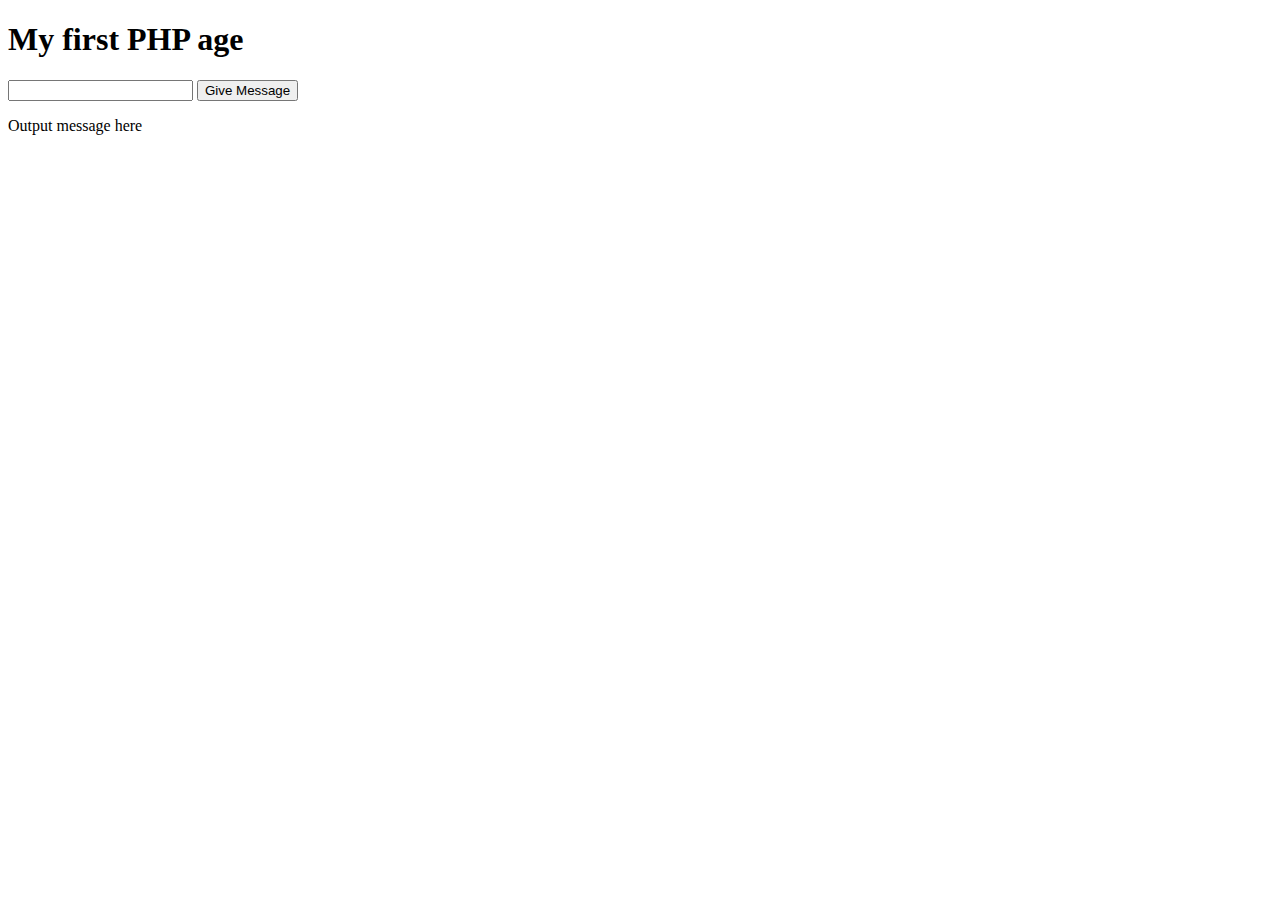
<file: Html.html>
<!DOCTYPE html>
<html>
<body>
<head>
<script src="https://ajax.googleapis.com/ajax/libs/jquery/3.2.1/jquery.min.js"></script>


</head>
<h1>My first PHP age</h1>

<input type="text"></input>
<button id="button">Give Message</button>

<p id="demo">Output message here</p>

<script>
var x = 10;
x++;
</script>

</body>
</html>
</file>
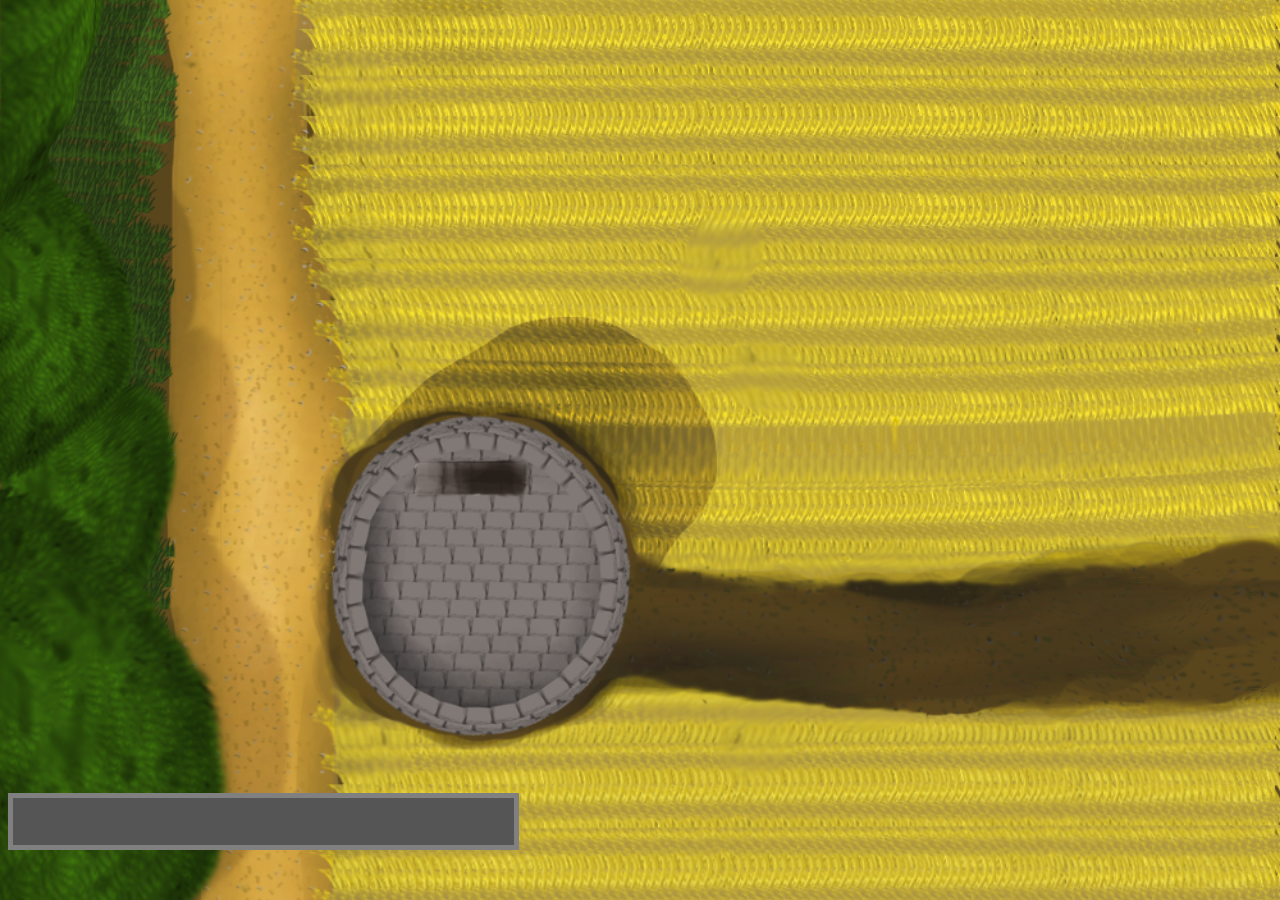
<file: command craft/console.html>
<html>
	<meta charset="UTF-8">
	<title>Fantasy Mind</title>
	<link rel="stylesheet" href="css/style.css"/>
	<body>
		<h1>Fantasy Mind</h1>
		<div id="command-box">
			<div id="console"></div>
			<input id="command" class="command-inactive" type="text"/></br>
		</div>
	</body>
</html>
<script src="https://code.jquery.com/jquery-3.2.1.min.js"
						 integrity="sha256-hwg4gsxgFZhOsEEamdOYGBf13FyQuiTwlAQgxVSNgt4="
						 crossorigin="anonymous" type="text/javascript">
</script>

<script src="story.js" type="text/javascript"></script>
<script src="programme.js" type="text/javascript"></script>
</file>
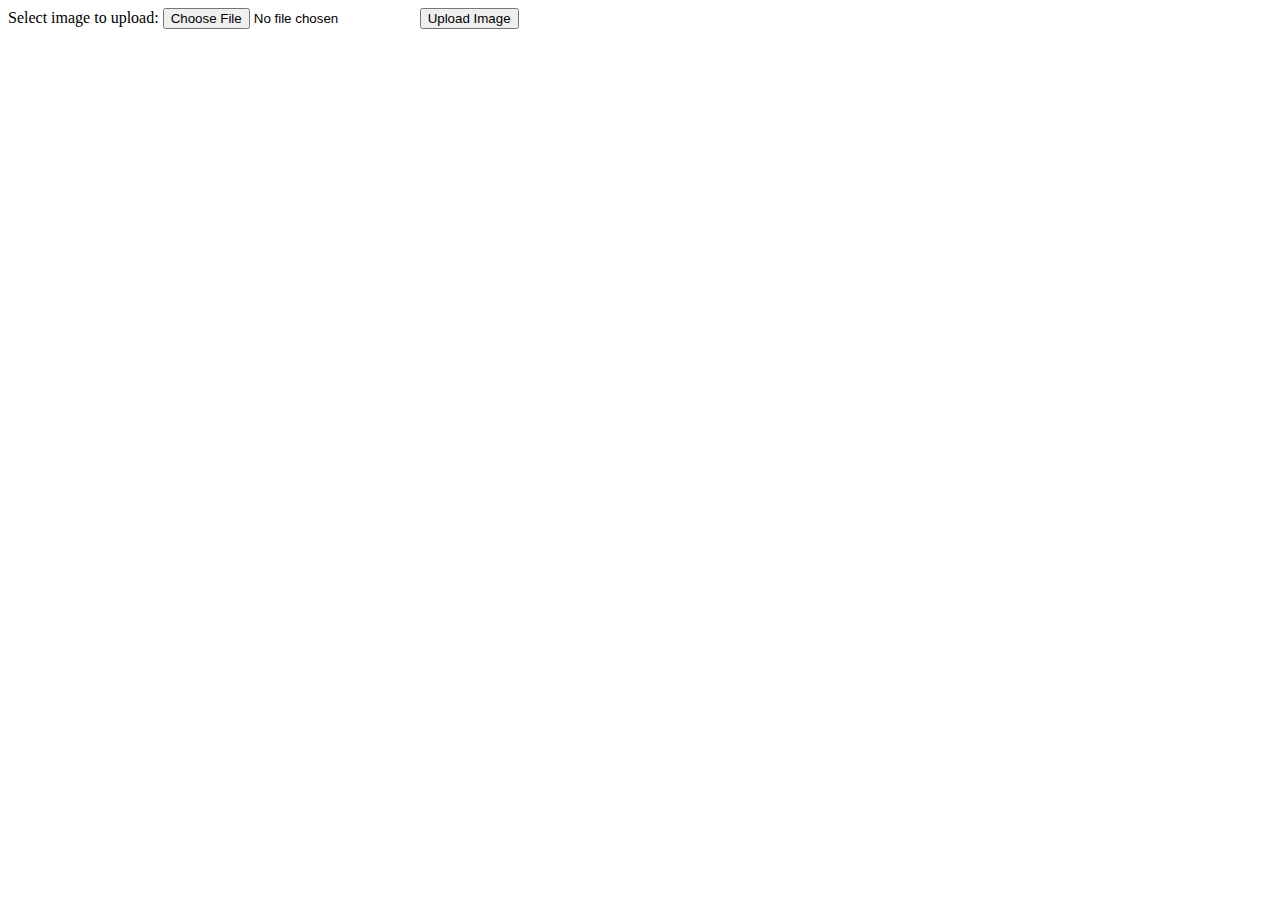
<file: PHP/UploadPHP/WebpageUpload.html>
<!DOCTYPE html>
<html>
<body>

<form action="upload.php" method="post" enctype="multipart/form-data">
     Select image to upload:
     <input type="file" name="fileToUpload" id="fileToUpload">
     <input type="submit" value="Upload Image" name="submit">
</form>

</body>
</html>
</file>
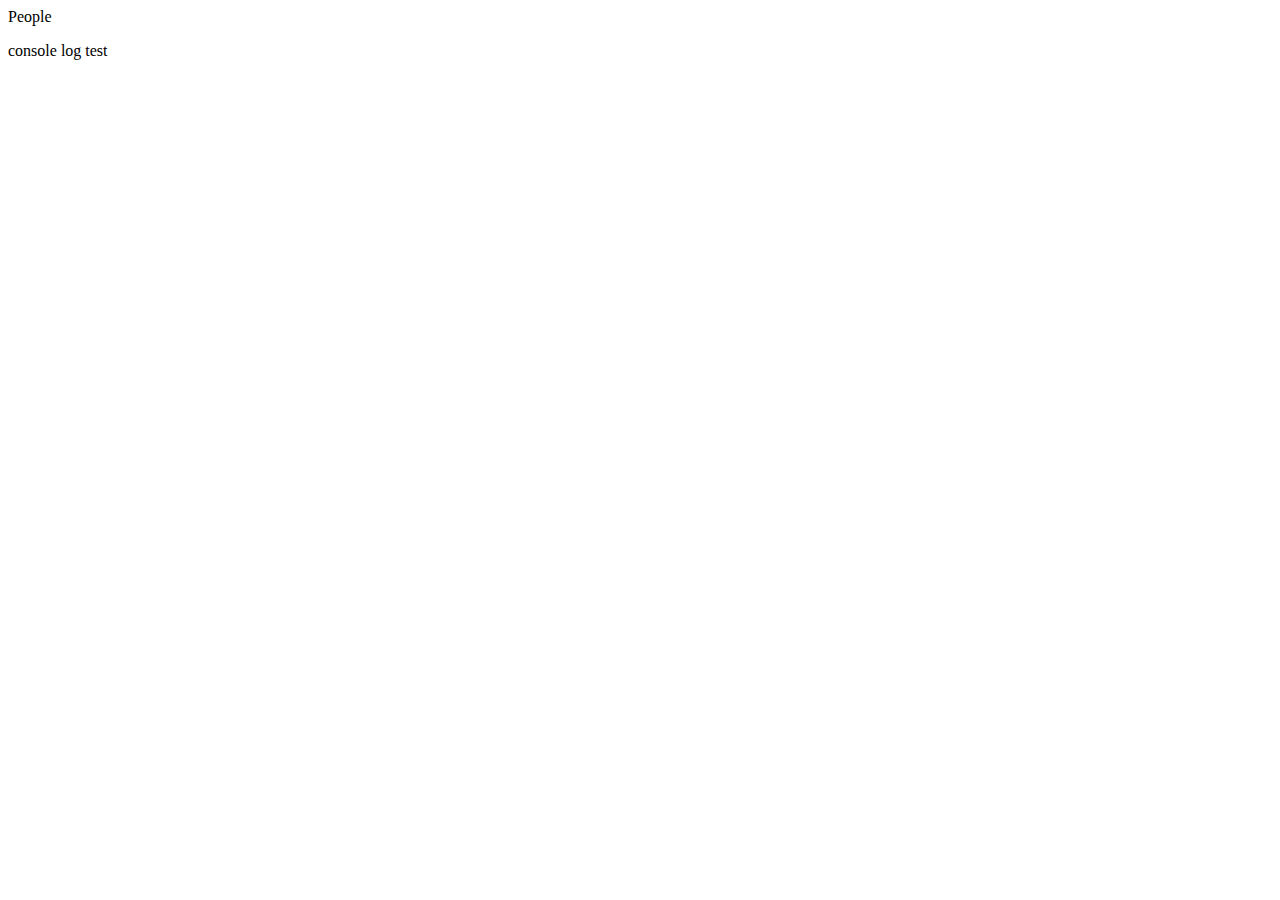
<file: sandbox/jquery/class.htm>
<html>
<body>
	<p>People</p>
	<p> console log test</p>


</body>
<script src="https://code.jquery.com/jquery-3.2.1.min.js"
				integrity="sha256-hwg4gsxgFZhOsEEamdOYGBf13FyQuiTwlAQgxVSNgt4="
				crossorigin="anonymous" type="text/javascript"></script>

<script type="text/javascript">
	function people(name){
		this.id = name;
		this.expression = function(ex){
			var expression = "hello I would like to say this " + ex;
			return expression;
		}
	}

	Meli = new people("Melissa");

				//call class

				console.log(Meli.id);
				console.log(Meli.expression("I love you"));


</script>
</file>
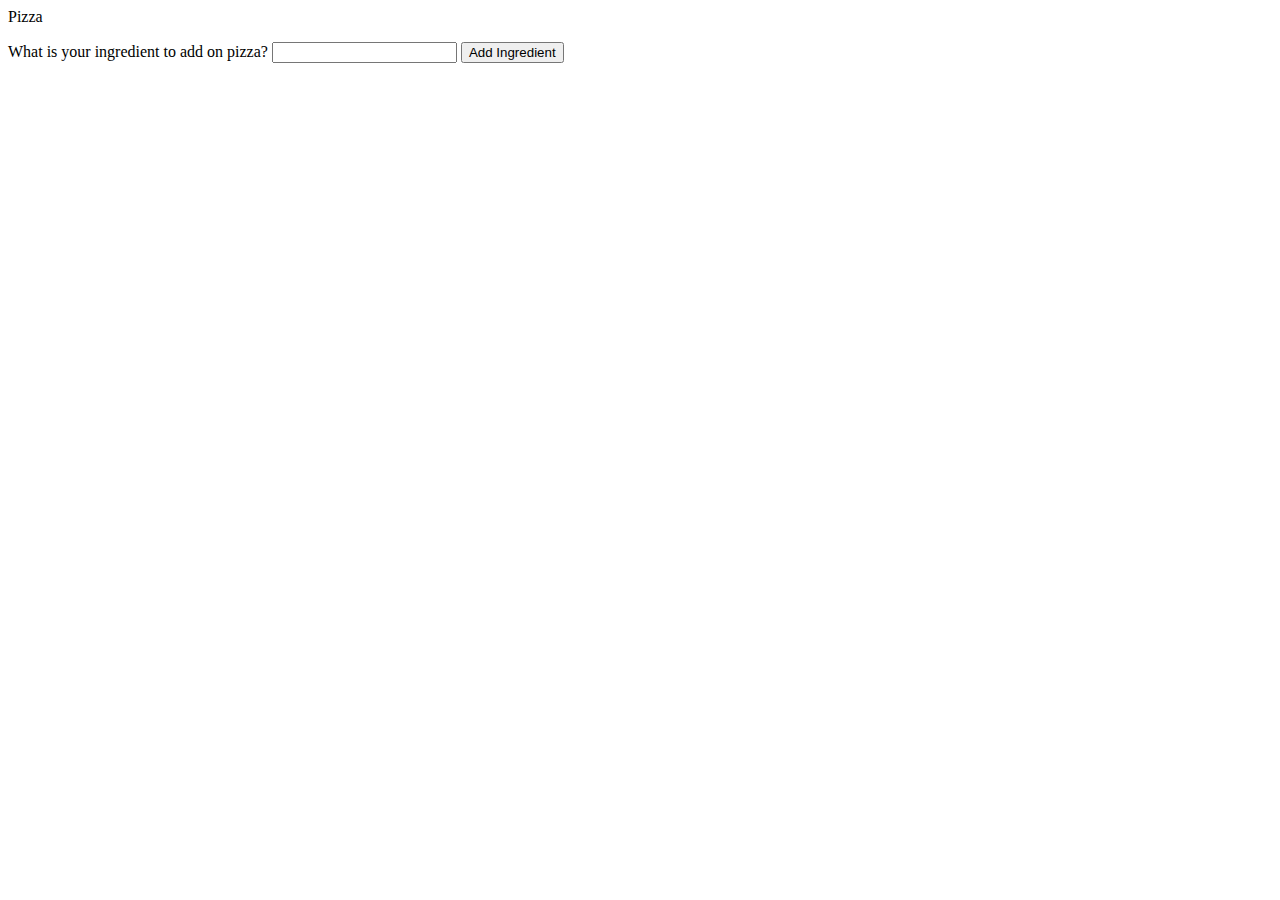
<file: sandbox/jquery/jj.html>
<html>
<body>
	<p> Pizza </p>

	<ul id="init">
	</ul>

	<label for="custom_choice">What is your ingredient to add on pizza?</label>
	<input type="text" id="custom-choice" name="custom_choice">

	<button id="add-ingredient">Add Ingredient</button>

</body>
<script src="https://code.jquery.com/jquery-3.2.1.min.js"
				integrity="sha256-hwg4gsxgFZhOsEEamdOYGBf13FyQuiTwlAQgxVSNgt4="
				crossorigin="anonymous" type="text/javascript"></script>

<script type="text/javascript">



	$("body").on("click", "#add-ingredient", function(){

		var ingredient = $("#custom-choice").val();
		console.log($.type(ingredient));

		list({
					tomatoSauce: true,
					cooke: true,
					minIngredient: 1
			}, {
					firstIngredient: 'cheese',
					source: customerChoice(ingredient)
			});
	});

console.log("list is a " + $.type(list));

function customerChoice(option){
	if($.type(option) !== "string"){
		return false;
		console.log("is not a string");
	}
	else{
		return option;
	}
}

function list(one, two){
	console.log(two.source);
}

</script>
</file>
<file: command craft/css/style.css>
body{
	background-image: url("introduction.png");
	background-repeat: no-repeat;
	background-position: center;
	background-size: cover;
}

h1{
	position: absolute;
  font-size: 90px;
	left: 30%;
	display: none;
}

input{
	background: transparent;
	border: none;
}

.player-color{
	color: #fe6626;
}

.command-active{
	border: 5px solid orange;
	background-color: #795500;
	color: orange;
}

.command-inactive{
	border: 5px solid gray;
	background-color: #555555;
	color: black;
}

#command{
	font-size: 39px;
	font-family: monospace;
}

#command-box{
	position: absolute;
	bottom: 0;
	margin-bottom: 50px;
}

#console{
font-size: 30px;
font-family: monospace;
color: white;
background-color: rgba(100, 100, 100, 0.3);
width: 100%;
}
</file>
